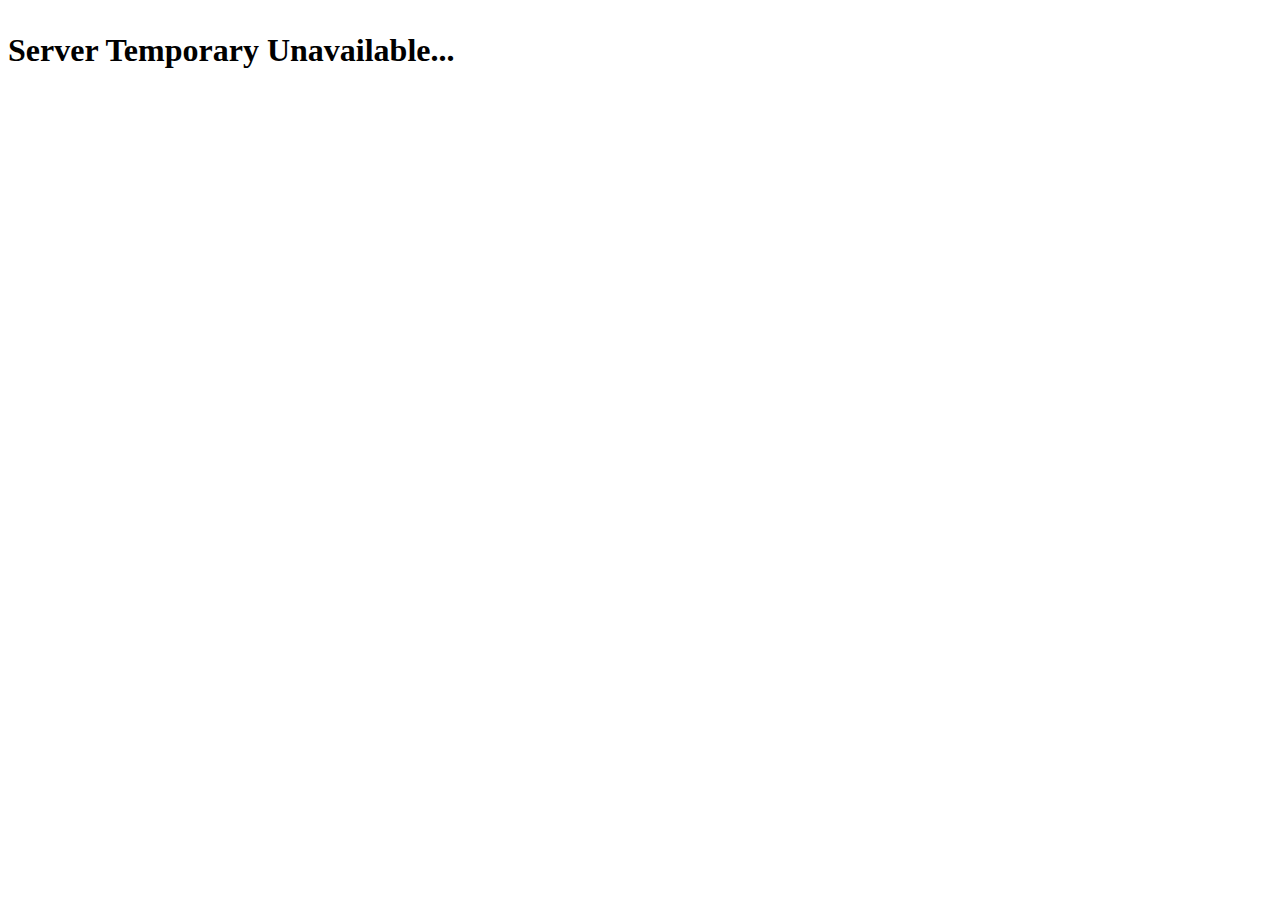
<file: app/views/Application/maintenance.html>
<!DOCTYPE html>
<html lang="en">
<head>
    <meta charset="UTF-8">
    <title>Server Temporary Unavailable</title>
</head>
<body>
    <h1>
        <p>Server Temporary Unavailable...</p>
    </h1>
</body>
</html>
</file>
